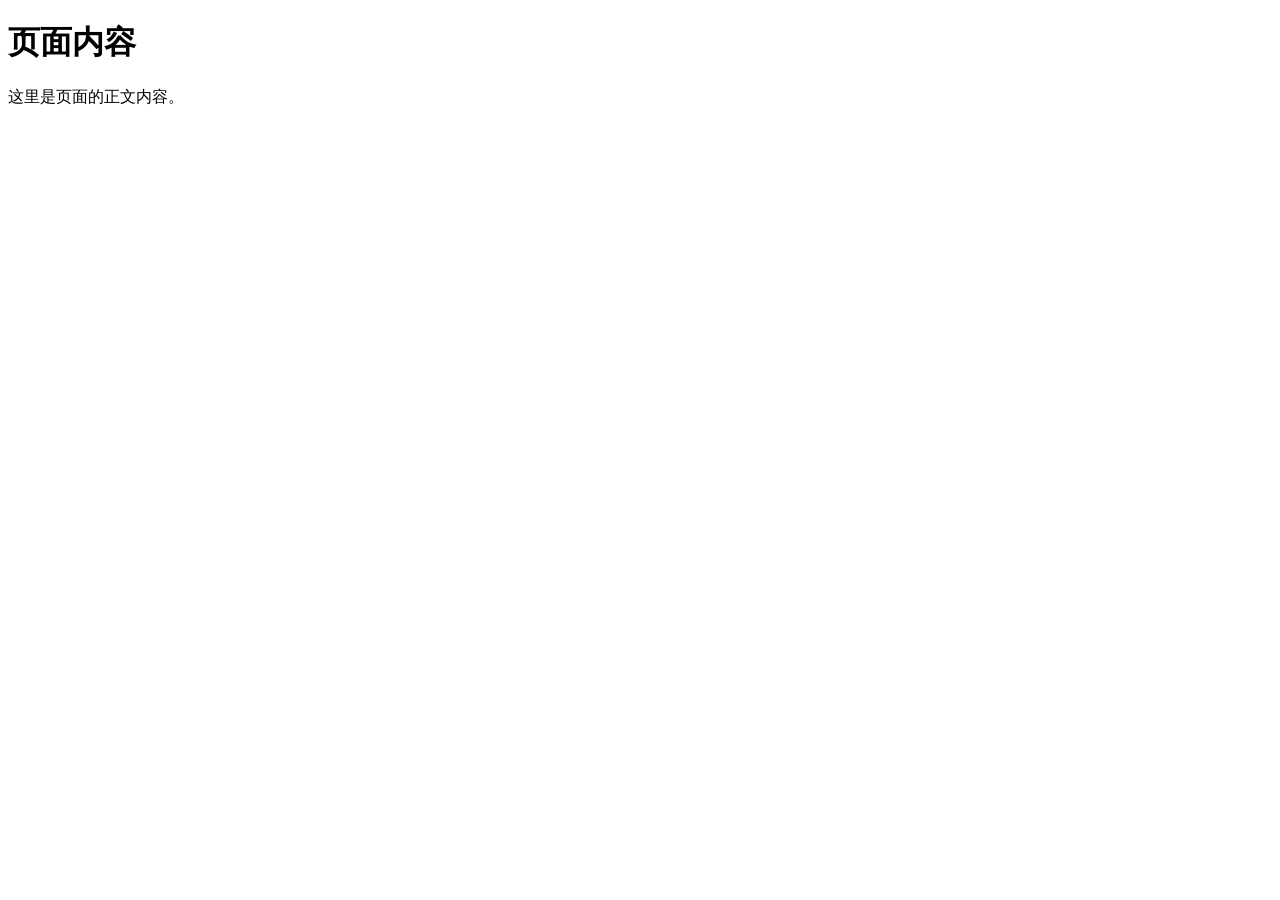
<file: index.html>
<!DOCTYPE html>
<html lang="zh-CN">
<head>
    <meta charset="UTF-8">
    <meta name="viewport" content="width=device-width, initial-scale=1.0">
    <title>页面标题</title>
    <!-- Open Graph 标签 -->
    <meta property="og:title" content="你的标题">
    <meta property="og:description" content="简洁有力的描述">
    <meta property="og:image" content="https://sakura3333.github.io/images/test1.png">
    <meta property="og:url" content="https://sakura3333.github.io/index.html">
    <meta property="og:type" content="website">
</head>
<body>
    <h1>页面内容</h1>
    <p>这里是页面的正文内容。</p>
</body>
</html>
</file>
